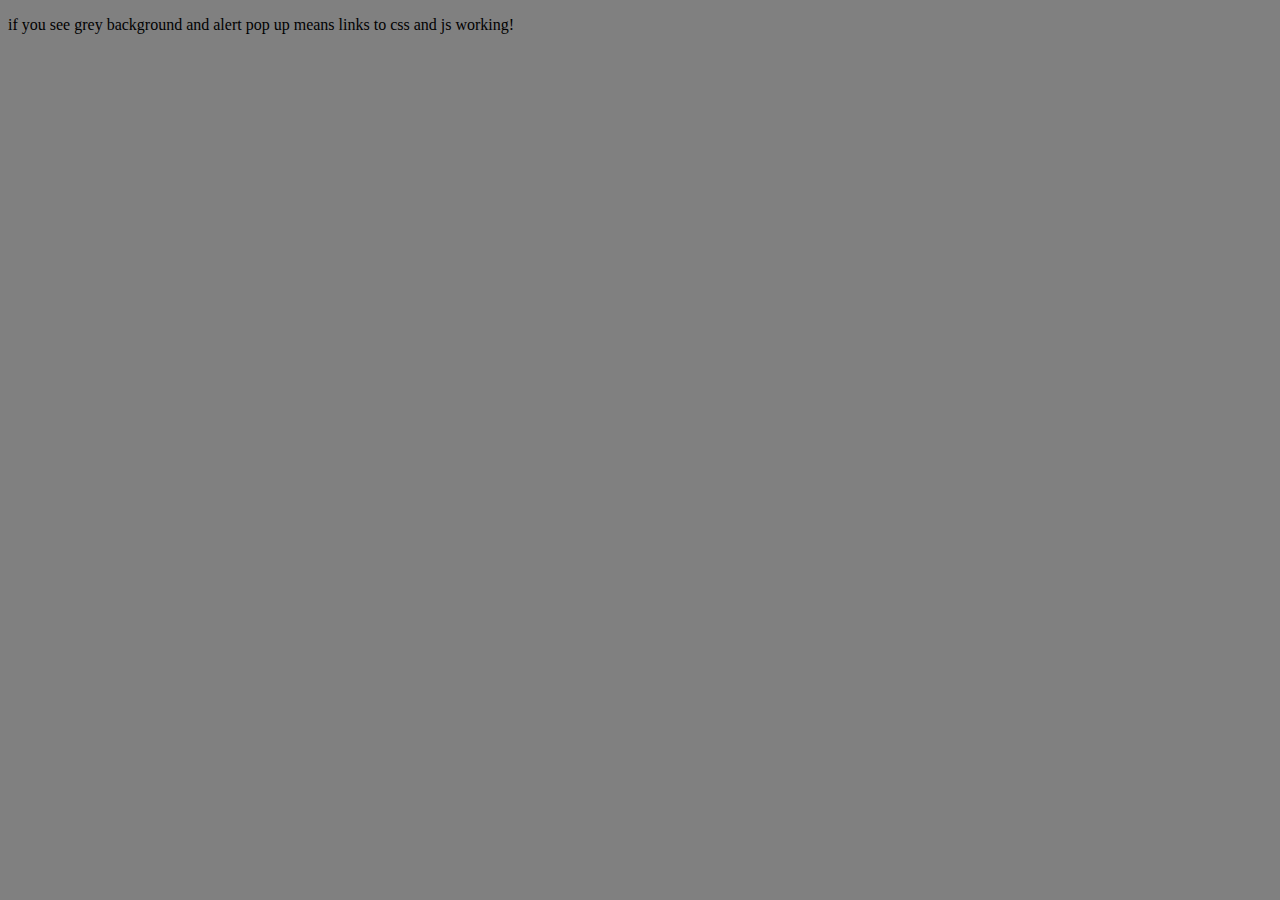
<file: prac13/13c/index.html>
<!DOCTYPE html>
<html lang="en">
<head>
    <meta charset="UTF-8">
    <meta name="viewport" content="width=device-width, initial-scale=1.0">
    <title>Starter HTML JS CSS</title>
    <link rel="stylesheet" href="style.css">
    <script src="main.js" defer></script>
</head>
<body>
    <!--Prepared by Mr Suen for your convenience-->
    <p>if you see grey background and alert pop up means links to css and js working!</p>
</body>
</html>
</file>
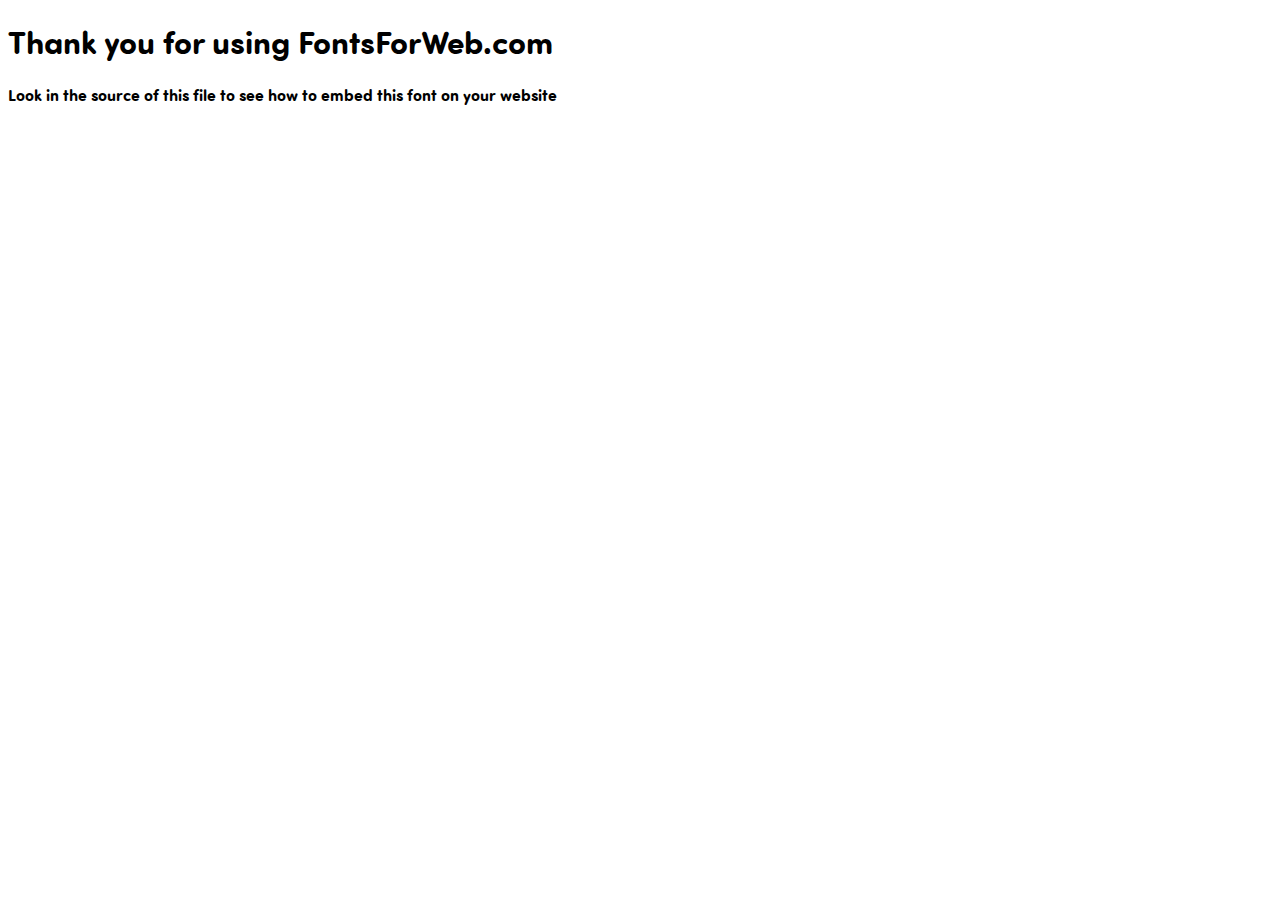
<file: 02_Raye_252351_A2/fonts/SOFIAPROSOFTBOLD/index.html>
<!DOCTYPE html>
<html class="no-js">
    <head>
        <meta charset="utf-8">
        <meta http-equiv="X-UA-Compatible" content="IE=edge">
        <title> web font from FontsForWeb.com</title>
        <meta name="description" content="">
        <meta name="viewport" content="width=device-width, initial-scale=1">
        <link rel="stylesheet" href="font.css">
        <style type="text/css">
		/* when @font-face is defined(it is in font.css) you can add the font to any rule by using font-family */
		h1 {
			font-family: 'SOFIAPROSOFTBOLD';
		}
		</style>
    </head>
    <body>
    	<h1>Thank you for using FontsForWeb.com</h1>
        <p class="fontsforweb_fontid_79925">Look in the source of this file to see how to embed this font on your website</p>
    </body>
</html>
</file>
<file: prac13/13c/style.css>
body{background:grey;}
</file>
<file: 02_Raye_252351_A2/fonts/SOFIAPROSOFTBOLD/font.css>
@font-face {
	font-family: 'SOFIAPROSOFTBOLD';
	src: local('SOFIAPROSOFTBOLD'), url('./SOFIAPROSOFTBOLD.woff') format('woff');
}
/* use this class to attach this font to any element i.e. <p class="fontsforweb_fontid_79925">Text with this font applied</p> */
.fontsforweb_fontid_79925 {
	font-family: 'SOFIAPROSOFTBOLD' !important;
}

/* Font downloaded from FontsForWeb.com */
</file>
